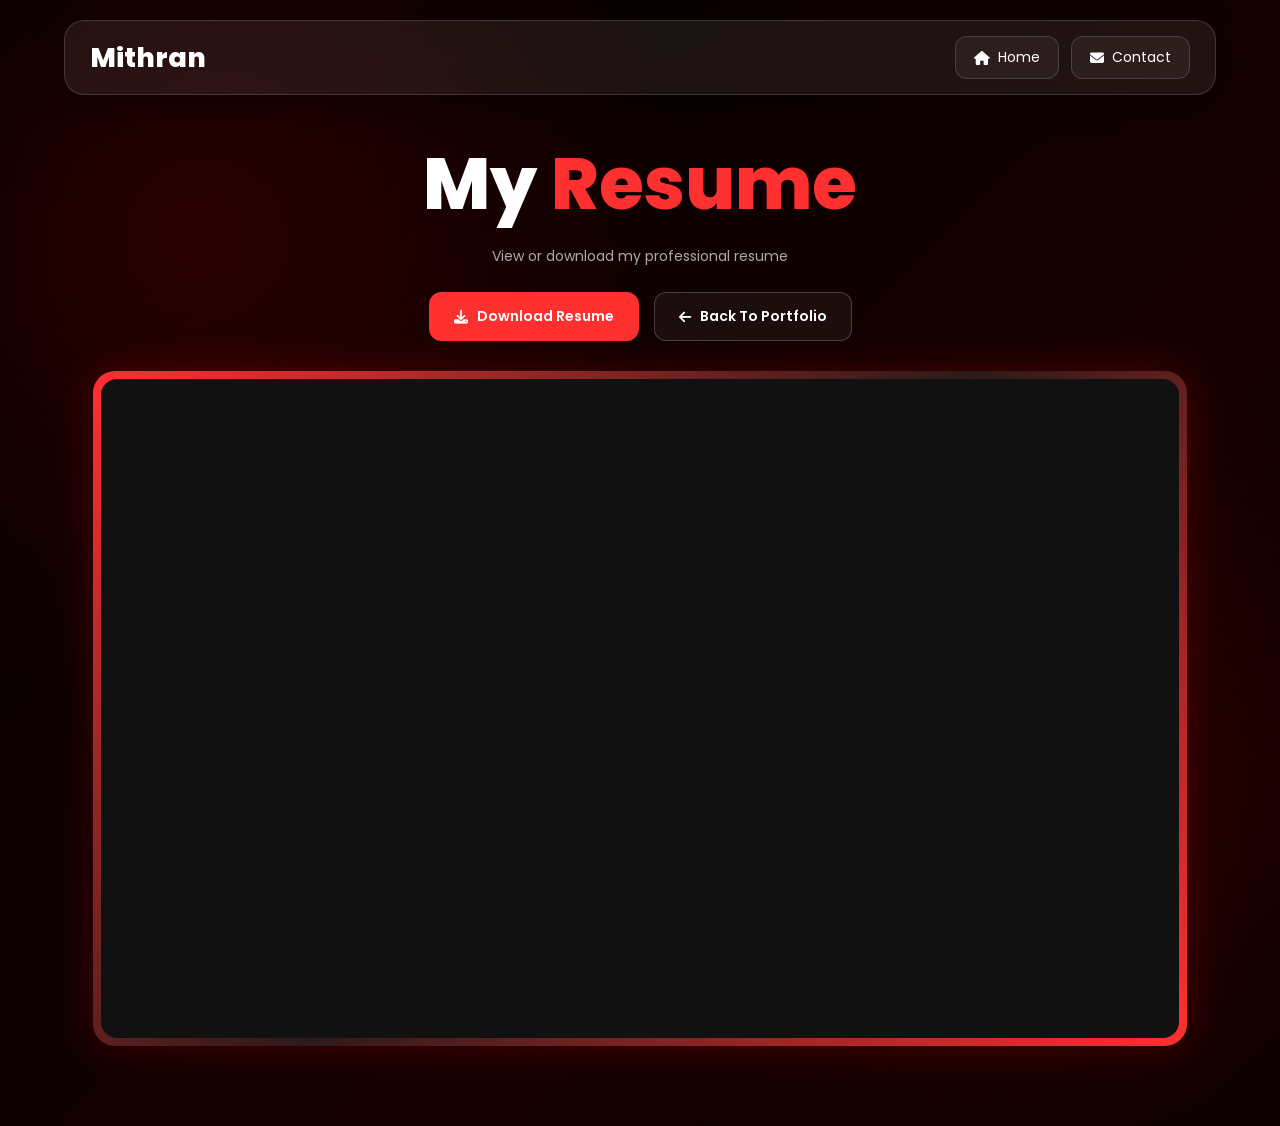
<file: resume.html>
<!DOCTYPE html>
<html lang="en">

<head>

    <meta charset="UTF-8">

    <meta
        name="viewport"
        content="width=device-width, initial-scale=1.0"
    >

    <title>Mithran | Resume</title>


    <!-- Google Font -->

    <link
        rel="preconnect"
        href="https://fonts.googleapis.com"
    >

    <link
        rel="preconnect"
        href="https://fonts.gstatic.com"
        crossorigin
    >

    <link
        href="https://fonts.googleapis.com/css2?family=Poppins:wght@300;400;500;600;700;800&display=swap"
        rel="stylesheet"
    >


    <!-- Font Awesome -->

    <link
        rel="stylesheet"
        href="https://cdnjs.cloudflare.com/ajax/libs/font-awesome/6.5.1/css/all.min.css"
    >


    <style>

        /* =========================
           GLOBAL
        ========================= */

        * {

            margin: 0;
            padding: 0;

            box-sizing: border-box;

            font-family: "Poppins", sans-serif;

            scroll-behavior: smooth;

        }


        

            body {
    min-height: 100vh;

    background:
        radial-gradient(
            circle at 15% 20%,
            rgba(255, 0, 0, 0.14),
            transparent 35%
        ),
        radial-gradient(
            circle at 85% 75%,
            rgba(255, 0, 0, 0.10),
            transparent 35%
        ),
        linear-gradient(
            135deg,
            #000000 0%,
            #0d0000 35%,
            #180000 65%,
            #050000 100%
        );

    color: white;

    overflow-x: hidden;
}

        


        /* =========================
           NAVBAR
        ========================= */

        .navbar {

            width: 90%;

            max-width: 1250px;

            position: fixed;

            top: 20px;

            left: 50%;

            transform: translateX(-50%);

            z-index: 1000;

            padding: 15px 25px;

            display: flex;

            align-items: center;

            justify-content: space-between;

            border-radius: 20px;

            border:
                1px solid
                rgba(255,255,255,0.15);

            background:
                rgba(255,255,255,0.07);

            backdrop-filter: blur(20px);

            -webkit-backdrop-filter: blur(20px);

            box-shadow:
                0 8px 32px
                rgba(0,0,0,0.4);

        }


        .logo {

            font-size: 27px;

            font-weight: 800;

            color: white;

        }


        .logo span {

            color: #ff3030;

        }


        .nav-buttons {

            display: flex;

            gap: 12px;

            align-items: center;

        }


        .nav-btn {

            display: inline-flex;

            align-items: center;

            gap: 8px;

            padding: 10px 18px;

            border-radius: 12px;

            border:
                1px solid
                rgba(255,255,255,0.15);

            background:
                rgba(255,255,255,0.05);

            color: white;

            text-decoration: none;

            font-size: 14px;

            transition: 0.3s ease;

        }


        .nav-btn:hover {

            background: #ff3030;

            border-color: #ff3030;

            transform: translateY(-3px);

        }


        /* =========================
           MAIN
        ========================= */

        .resume-container {

            width: 100%;

            min-height: 100vh;

            padding:
                130px 5% 50px;

            text-align: center;

        }


        /* =========================
           TITLE
        ========================= */

        .resume-title {

            margin-bottom: 25px;

        }


        .resume-title h1 {

            font-size:
                clamp(
                    2.8rem,
                    6vw,
                    4.5rem
                );

            font-weight: 800;

        }


        .resume-title h1 span {

            color: #ff3030;

        }


        .resume-title p {

            color: #aaa;

            margin-top: 8px;

            font-size: 14px;

        }


        /* =========================
           BUTTONS
        ========================= */

        .button-container {

            display: flex;

            justify-content: center;

            align-items: center;

            flex-wrap: wrap;

            gap: 15px;

            margin-bottom: 30px;

        }


        .resume-btn {

            display: inline-flex;

            align-items: center;

            justify-content: center;

            gap: 9px;

            padding: 13px 24px;

            border-radius: 12px;

            color: white;

            text-decoration: none;

            font-size: 14px;

            font-weight: 600;

            border:
                1px solid
                #ff3030;

            background: #ff3030;

            transition: 0.3s ease;

        }


        .resume-btn:hover {

            background: transparent;

            color: #ff3030;

            transform: translateY(-4px);

            box-shadow:
                0 8px 25px
                rgba(255,0,0,0.2);

        }


        .home-btn {

            background:
                rgba(255,255,255,0.05);

            border:
                1px solid
                rgba(255,255,255,0.2);

        }


        .home-btn:hover {

            background: white;

            color: #111;

            border-color: white;

        }


        /* =========================
           PDF BOX
        ========================= */

        .pdf-box {

            width: 95%;

            max-width: 1200px;

            height: 75vh;

            margin: auto;

            padding: 8px;

            border-radius: 22px;

            background:
                linear-gradient(
                    135deg,
                    #ff3030,
                    rgba(255,255,255,0.1),
                    #ff3030
                );

            box-shadow:
                0 0 40px
                rgba(255,0,0,0.2);

        }


        .pdf-inner {

            width: 100%;

            height: 100%;

            overflow: hidden;

            border-radius: 16px;

            background: #111;

        }


        iframe {

            width: 100%;

            height: 100%;

            border: none;

        }


        /* =========================
           FOOTER
        ========================= */

        footer {

            margin-top: 30px;

            color: #777;

            font-size: 13px;

        }


        /* =========================
           MOBILE
        ========================= */

        @media (max-width: 700px) {


            .navbar {

                top: 10px;

                width: 94%;

                padding:
                    12px 15px;

            }


            .logo {

                font-size: 22px;

            }


            .nav-buttons {

                gap: 5px;

            }


            .nav-btn {

                padding:
                    8px 10px;

                font-size: 12px;

            }


            .nav-btn span {

                display: none;

            }


            .resume-container {

                padding:
                    110px 3% 30px;

            }


            .button-container {

                flex-direction: column;

            }


            .resume-btn {

                width: 90%;

            }


            .pdf-box {

                width: 100%;

                height: 70vh;

                padding: 5px;

                border-radius: 15px;

            }


            .pdf-inner {

                border-radius: 10px;

            }

        }

    </style>

</head>


<body>


    <!-- =========================
         NAVBAR
    ========================= -->

    <nav class="navbar">

        <div class="logo">

            Mithran<span></span>

        </div>


        <div class="nav-buttons">

            <a
                href="index.html"
                class="nav-btn"
            >

                <i class="fa-solid fa-house"></i>

                <span>Home</span>

            </a>


            <a
                href="index.html#contact"
                class="nav-btn"
            >

                <i class="fa-solid fa-envelope"></i>

                <span>Contact</span>

            </a>

        </div>

    </nav>



    <!-- =========================
         RESUME
    ========================= -->

    <main class="resume-container">


        <div class="resume-title">

            <h1>

                My <span>Resume</span>

            </h1>

            <p>
                View or download my professional resume
            </p>

        </div>



        <!-- BUTTONS -->

        <div class="button-container">


            <a
                href="/Portfolio/MITHRAN_RESUME FINAL ONE.pdf"
                download
                class="resume-btn"
            >

                <i class="fa-solid fa-download"></i>

                Download Resume

            </a>


            <a
                href="index.html"
                class="resume-btn home-btn"
            >

                <i class="fa-solid fa-arrow-left"></i>

                Back To Portfolio

            </a>

        </div>



        <!-- PDF -->

        <div class="pdf-box">

            <div class="pdf-inner">

                <iframe
<<<<<<< HEAD
                    src="/Portfolio/MITHRAN_RESUME FINAL ONE.pdf"
=======
                    src="/Portfolio/MITHRAN_RESUME.pdf"
>>>>>>> 5cbe4d89acfc09643051add4d6029f7baa68c82a
                    title="Mithran Resume"
                >
                </iframe>

            </div>

        </div>


        <footer>

           

        </footer>


    </main>


</body>

</html>
</file>
